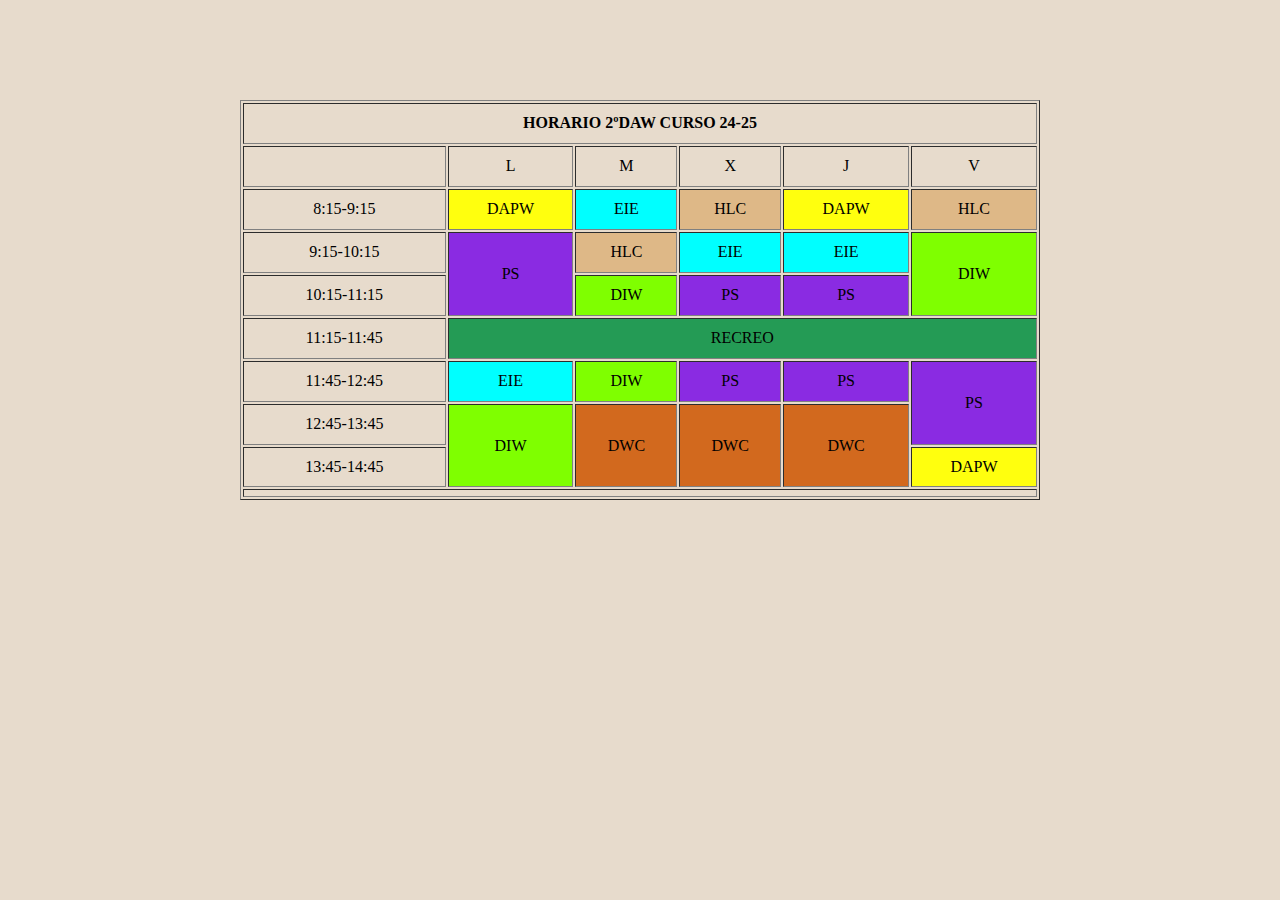
<file: UT2.P1.HORARIO/index.html>
<!DOCTYPE html>

<head>
    <meta http-equiv="Content-Type" content="text/html; charset=UTF-8" />
    <title>HORARIO</title>
    <LINK rel="stylesheet" type="text/css" href="./CSS/horario.css">
</head>

<body>
    <TABLE border="1" align="center">
        <tr>
            <TH colspan="6">HORARIO 2ºDAW CURSO 24-25</TH>
        </tr>
        <tr>
            <td></td>
            <td>L</td>
            <td>M</td>
            <td>X</td>
            <td>J</td>
            <td>V</td>
            
        </tr> 
        <tr>
            <td>8:15-9:15</td>
            <td class="despliegue">DAPW</td>
            <td class="empresa">EIE</td>
            <td class="libre">HLC</td>
            <td class="despliegue">DAPW</td>
            <td class="libre">HLC</td>
        </tr> 
        <tr>
            <td>9:15-10:15</td>
            <td rowspan="2" class="servidores">PS</td>
            <td class="libre">HLC</td>
            <td class="empresa">EIE</td>
            <td class="empresa">EIE</td>
            <td rowspan="2" class="interfaz">DIW</td>
        </tr> 
        <tr>
            <td>10:15-11:15</td>
            
            <td class="interfaz">DIW</td>
            <td class="servidores">PS</td>
            <td class="servidores">PS</td>
            
        </tr> 
        <tr>
            <td>11:15-11:45</td>
            <td colspan="5" id="recreo">RECREO</td>
            
        </tr> 
        <tr>
            <td>11:45-12:45</td>
            <td class="empresa">EIE</td>
            <td class="interfaz">DIW</td>
            <td class="servidores">PS</td>
            <td class="servidores">PS</td>
            <td rowspan="2" class="servidores">PS</td>
        </tr> 
        <tr>
            <td>12:45-13:45</td>
            <td rowspan="2" class="interfaz">DIW</td>
            <td rowspan="2" class="cliente">DWC</td>
            <td rowspan="2" class="cliente">DWC</td>
            <td rowspan="2" class="cliente">DWC</td>
            
        </tr> 
        <tr>
            <td>13:45-14:45</td>
            <td class="despliegue">DAPW</td>
        </tr> 
        <tr>
            <td colspan="6"></td>
            
        </tr>  
           
        
     </TABLE>



</body>

</html>
</file>
<file: UT2.P1.HORARIO/CSS/horario.css>
body{
    background-color: rgb(231, 219, 204);
}
table{
	width: 800px;
    height: 400px;
    margin-top: 100px;
    
}
td#recreo{
    background-color: rgb(36, 155, 85);
    
}
td.empresa{
    background-color: aqua;
}
td.despliegue{
    background-color: rgb(255, 255, 14);
}
td.servidores{
    background-color: blueviolet;
}
td.cliente{
    background-color: chocolate;
}
td.interfaz{
    background-color: chartreuse;
}
td.libre{
    background-color: burlywood;
}
td{
    text-align: center;
    
}
</file>
